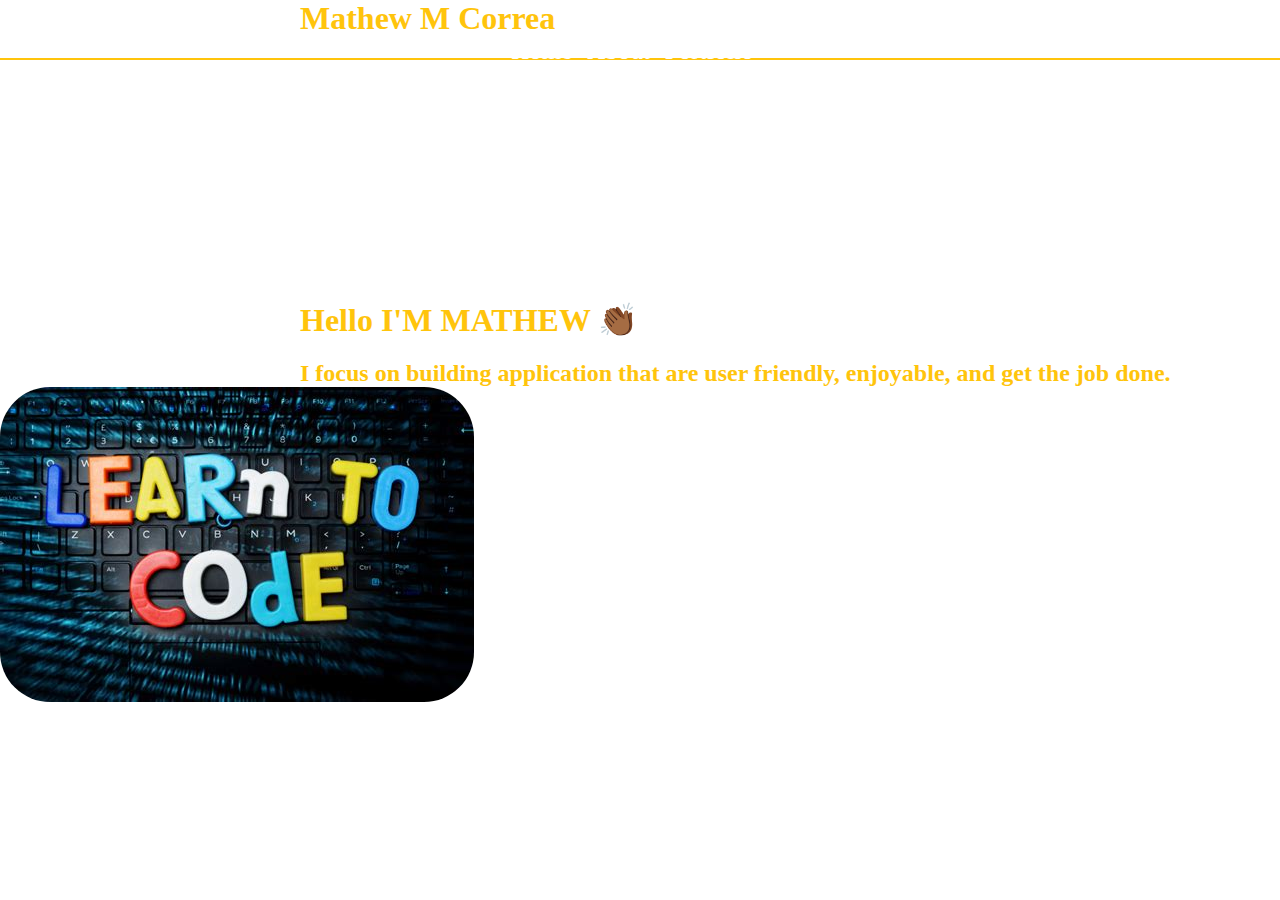
<file: index.html>
<!DOCTYPE html>
<html lang="en">
  <head>
    <meta charset="UTF-8" />
    <meta name="viewport" content="width=device-width, initial-scale=1.0" />
    <link rel="stylesheet" href="style.css" />
    <title>Document</title>
    <script src="script.js" defer></script>
  </head>
  <body>
    <section class="hero">
      <nav class="navbar">
        <h1 class="logo">Mathew M Correa</h1>
        <ul>
          <li>Home</li>
          <li>About</li>
          <li>Portfolio</li>
        </ul>
      </nav>
      <h1 class="intro">Hello I'M MATHEW 👏🏾</h1>
      <h2 class="job">
        I focus on building application that are user friendly, enjoyable, and
        get the job done.
      </h2>
      <img src="image/code.jpg" alt="code" />
    </section>
  </body>
</html>
</file>
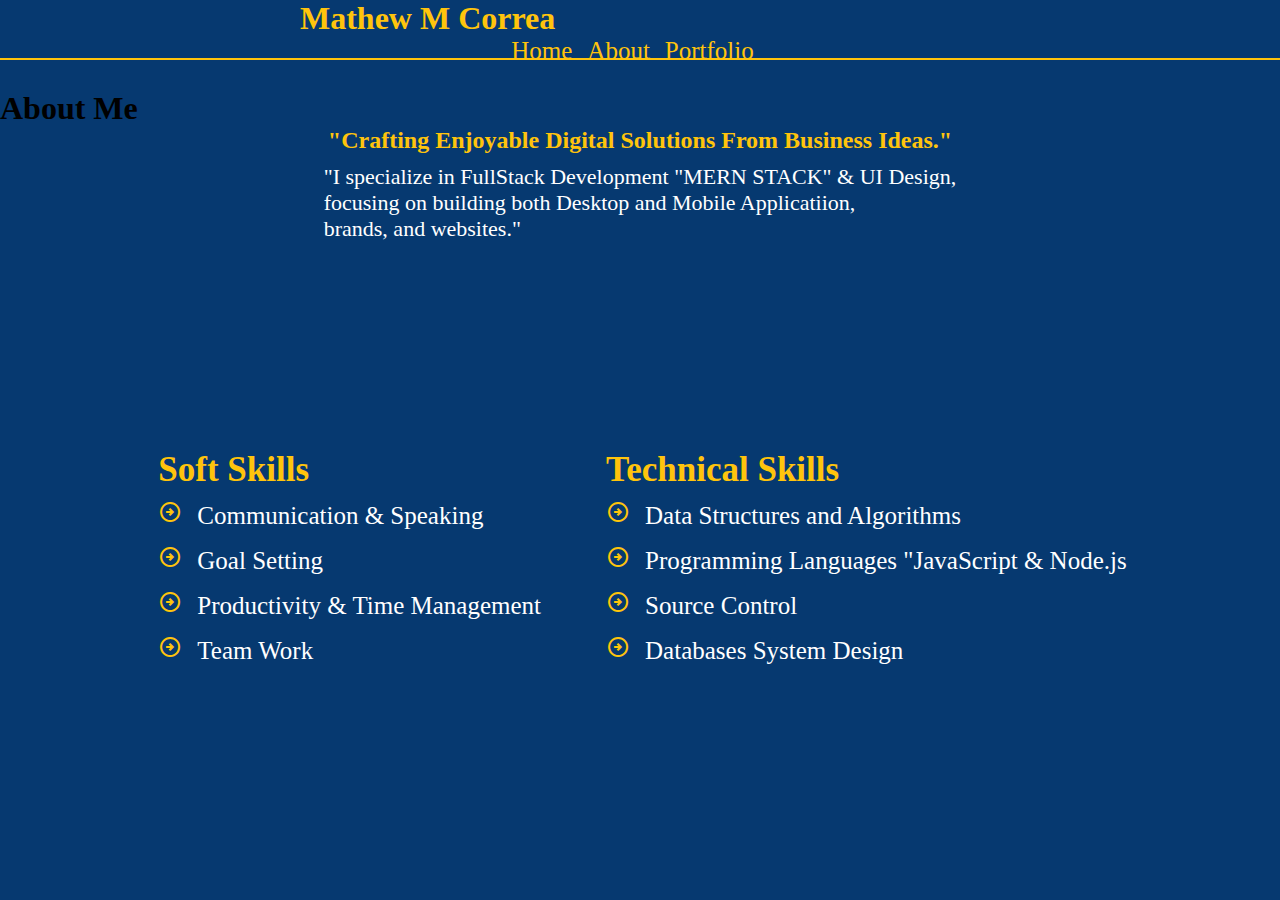
<file: about.html>
<!DOCTYPE html>
<html lang="en">
  <head>
    <meta charset="UTF-8" />
    <meta name="viewport" content="width=device-width, initial-scale=1.0" />
    <link
      rel="stylesheet"
      href="https://fonts.googleapis.com/css2?family=Material+Symbols+Outlined:opsz,wght,FILL,GRAD@20..48,100..700,0..1,-50..200"
    />
    <link rel="stylesheet" href="style.css" />
    <title>Document</title>
    <script src="script.js" defer></script>
  </head>
  <body>
    <section id="about">
      <nav class="navbar">
        <h1 class="logo">Mathew M Correa</h1>
        <ul>
          <li><a href="index.html">Home</a></li>
          <li><a href="about.html">About</a></li>
          <li><a href="portfolio.html">Portfolio</a></li>
        </ul>
      </nav>

      <div class="about-container">
        <h1 class="us">About Me</h1>
        <h2 class="theme">
          "Crafting Enjoyable Digital Solutions From Business Ideas."
        </h2>
        <p>
          "I specialize in FullStack Development "MERN STACK" & UI Design,<br />
          focusing on building both Desktop and Mobile Applicatiion,<br />
          brands, and websites."
        </p>
      </div>
      <div class="skill-container">
        <div class="soft-skill">
          <ol class="soft">
            <h1 class="header">Soft Skills</h1>
            <li>
              <span class="material-symbols-outlined"> arrow_circle_right </span
              >Communication & Speaking
            </li>
            <li>
              <span class="material-symbols-outlined"> arrow_circle_right </span
              >Goal Setting
            </li>
            <li>
              <span class="material-symbols-outlined"> arrow_circle_right </span
              >Productivity & Time Management
            </li>
            <li>
              <span class="material-symbols-outlined"> arrow_circle_right </span
              >Team Work
            </li>
          </ol>
        </div>
        <div class="tech-skill">
          <ol class="tech">
            <h1 class="header">Technical Skills</h1>
            <li>
              <span class="material-symbols-outlined"> arrow_circle_right </span
              >Data Structures and Algorithms
            </li>
            <li>
              <span class="material-symbols-outlined"> arrow_circle_right </span
              >Programming Languages "JavaScript & Node.js
            </li>
            <li>
              <span class="material-symbols-outlined"> arrow_circle_right </span
              >Source Control
            </li>
            <li>
              <span class="material-symbols-outlined"> arrow_circle_right </span
              >Databases System Design
            </li>
          </ol>
        </div>
      </div>
    </section>
  </body>
</html>
</file>
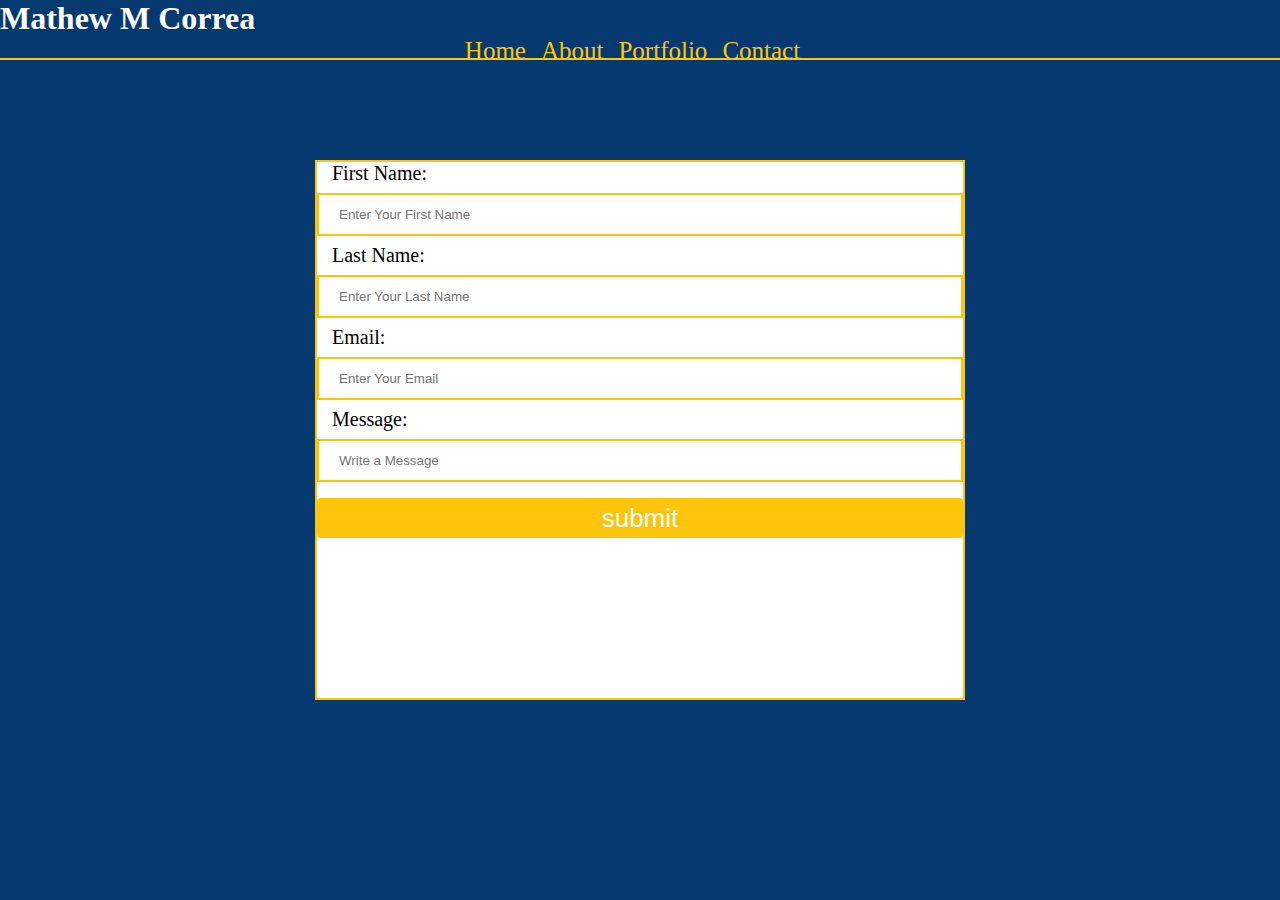
<file: contact.html>
<!DOCTYPE html>
<html lang="en">
  <head>
    <meta charset="UTF-8" />
    <meta name="viewport" content="width=device-width, initial-scale=1.0" />
    <link rel="stylesheet" href="style.css" />
    <title>Contact</title>
  </head>
  <body>
    <section id="contact">
      <nav class="navbar">
        <h1 id="logo">Mathew M Correa</h1>
        <ul>
          <li><a href="index.html">Home</a></li>
          <li><a href="about.html">About</a></li>
          <li><a href="portfolio.html">Portfolio</a></li>
          <li><a href="contact.html">Contact</a></li>
        </ul>
      </nav>
      <div class="form-container">
        <form id="form" action="success.html">
          <label for="fname">First Name:</label>
          <input type="text" id="fname" placeholder="Enter Your First Name" />

          <label for="lname">Last Name:</label>
          <input type="text" id="lname" placeholder="Enter Your Last Name" />

          <label for="email">Email:</label>
          <input type="email" id="email" placeholder="Enter Your Email" />

          <label for="message">Message:</label>
          <input type="text" id="message" placeholder="Write a Message" />

          <input type="submit" value="submit" />
        </form>
      </div>
    </section>
  </body>
</html>
</file>
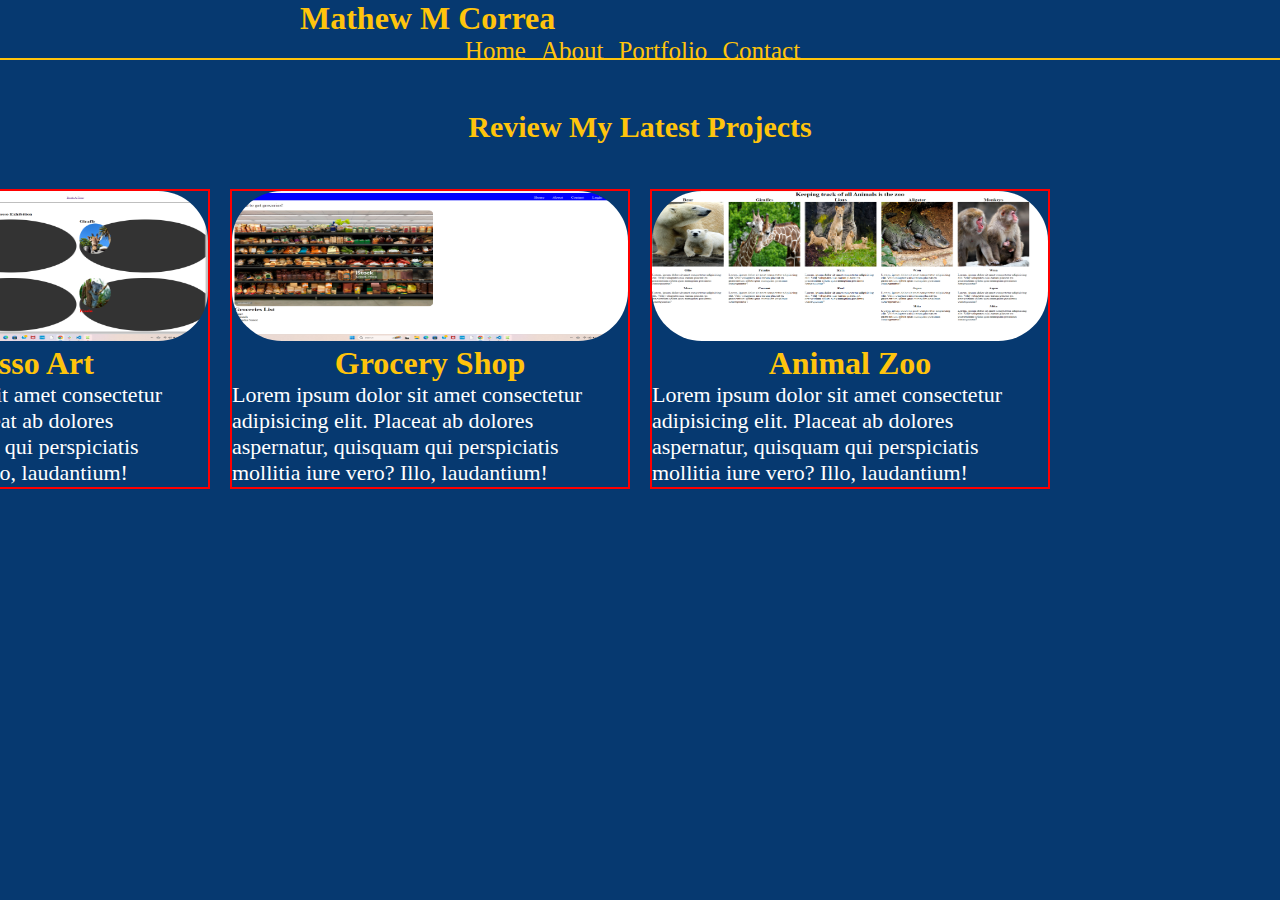
<file: portfolio.html>
<!DOCTYPE html>
<html lang="en">
  <head>
    <meta charset="UTF-8" />
    <meta name="viewport" content="width=device-width, initial-scale=1.0" />
    <link rel="stylesheet" href="style.css" />
    <title>Document</title>
    <script src="script.js" defer></script>
  </head>
  <body>
    <section id="portfolio">
      <nav class="navbar">
        <h1 class="logo">Mathew M Correa</h1>
        <ul>
          <li><a href="index.html">Home</a></li>
          <li><a href="about.html">About</a></li>
          <li><a href="portfolio.html">Portfolio</a></li>
          <li><a href="contact.html">Contact</a></li>
        </ul>
      </nav>
      <h1 class="project">Review My Latest Projects</h1>
      <div class="portfolio-container">
        <div class="portfolio">
          <img src="image/Piccasso.png" class="images" alt="Piccasso Art" />
          <div class="detail">
            <h1 class="title">Piccasso Art</h1>
            <p class="description">
              Lorem ipsum dolor sit amet consectetur adipisicing elit. Placeat
              ab dolores aspernatur, quisquam qui perspiciatis mollitia iure
              vero? Illo, laudantium!
            </p>
          </div>
        </div>

        <div class="portfolio">
          <img src="image/Groceries.png" class="images" alt="Grocery Shop" />
          <div class="detail">
            <h1 class="title">Grocery Shop</h1>
            <p class="description">
              Lorem ipsum dolor sit amet consectetur adipisicing elit. Placeat
              ab dolores aspernatur, quisquam qui perspiciatis mollitia iure
              vero? Illo, laudantium!
            </p>
          </div>
        </div>
        <div class="portfolio">
          <img src="image/Zoo.png" class="images" alt="Animal Zoo" />
          <div class="detail">
            <h1 class="title">Animal Zoo</h1>
            <p class="description">
              Lorem ipsum dolor sit amet consectetur adipisicing elit. Placeat
              ab dolores aspernatur, quisquam qui perspiciatis mollitia iure
              vero? Illo, laudantium!
            </p>
          </div>
        </div>
      </div>
    </section>
  </body>
</html>
</file>
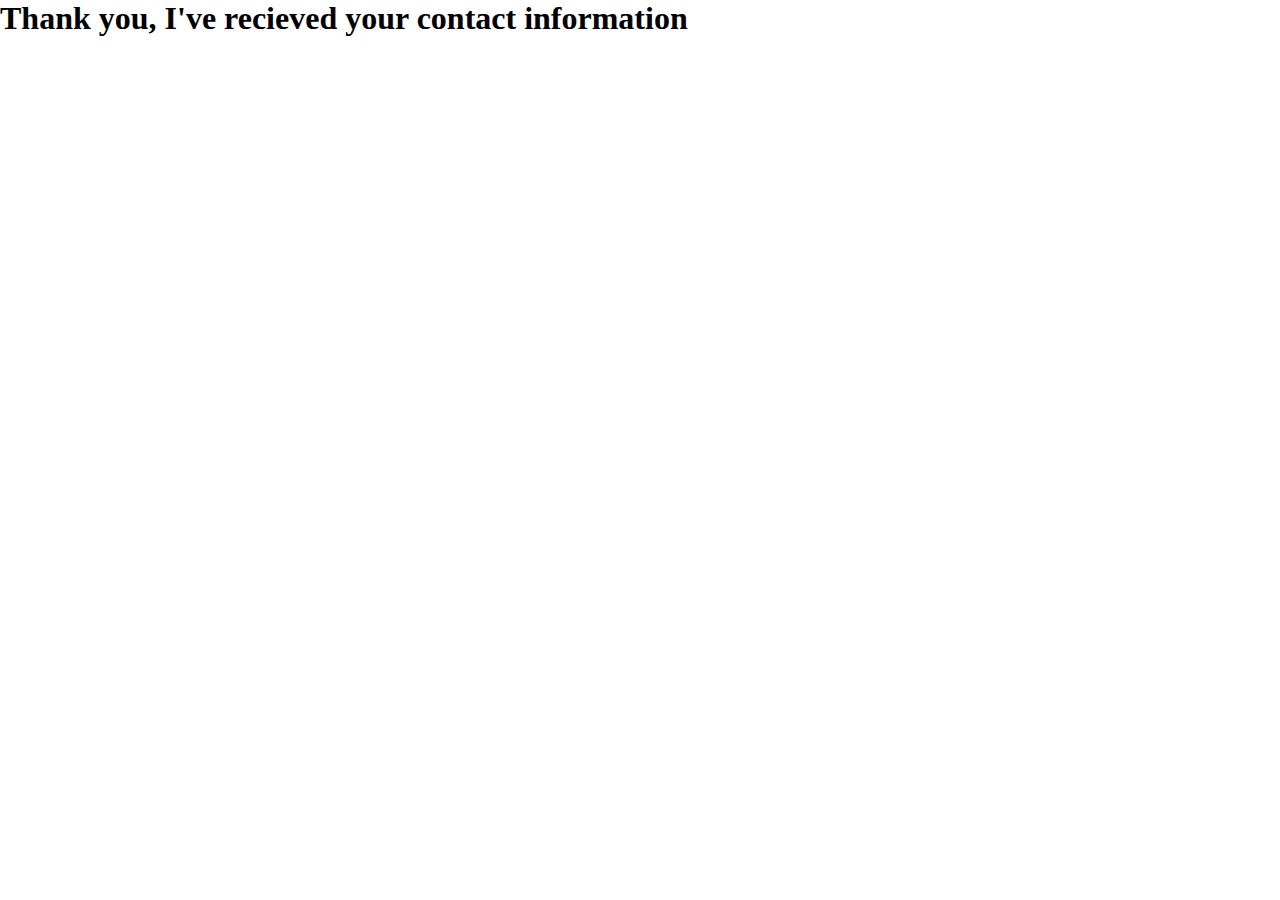
<file: success.html>
<!DOCTYPE html>
<html lang="en">
  <head>
    <meta charset="UTF-8" />
    <meta name="viewport" content="width=device-width, initial-scale=1.0" />
    <link rel="stylesheet" href="style.css" />
    <script src="script.js" defer></script>
    <title>Document</title>
  </head>
  <body>
    <h1>Thank you, I've recieved your contact information</h1>
  </body>
</html>
</file>
<file: style.css>
/* ///////////////////////////// */
/* Css reset */
/* ///////////////////////////////// */

* {
  padding: 0;
  margin: 0;
  box-sizing: border-box;
}

/* //////////////////////////////////// */
/* Styling the Index Page */
/* ////////////////////////////////////////// */

#hero {
  width: 100vw;
  height: 100vh;
  background-color: #063970;
}

.navbar {
  width: 100%;
  height: 60px;
  color: #fff;
  border-bottom: 2px solid #ffc40c;
}

ul {
  display: flex;
  justify-content: center;
  color: #fff;
}

li {
  list-style: none;
  margin-right: 15px;
  color: #fff;
  border: 1px thin #ffc;
}

a {
  text-decoration: none;
  list-style: none;
  color: #ffc40c;
}

a:hover {
  background-color: #ffc40c;
  color: #063970;
  border-radius: 15px;
  padding: 10px;
}

.logo {
  margin-left: 300px;
  color: #ffc40c;
}

.intro {
  font-size: larger bold;
  margin-top: 250px;
  margin-left: 300px;
  line-height: 20px;
  color: #ffc40c;
}

.job {
  margin-top: 30px;
  margin-left: 300px;
  color: #ffc40c;
}

.img {
  display: flex;
  justify-content: center;
  margin: 20px;
}

img {
  border-radius: 50px;
}

/* //////////////////////////// */
/* About Page Styling */
/* ///////////////////////////////// */

#about {
  width: 100vw;
  height: 100vh;
  background-color: #063970;
}

.about-container {
  height: 300px;
  margin-top: 30px;
}
.me {
  color: #ffc40c;
  font-size: 30px;
  margin-top: 100px;
  display: flex;
  justify-content: center;
  align-items: center;
}

.theme {
  color: #ffc40c;
  padding-bottom: 10px;
  display: flex;
  justify-content: center;
  align-items: center;
}

p {
  color: #fff;
  font-size: 22px;
  display: flex;
  justify-content: center;
  align-items: center;
}

.skill-container {
  height: 300px;
  margin-top: 20px;
  display: flex;
  justify-content: center;
}

.soft {
  margin-top: 20px;
  margin-right: 15px;
  padding-left: 20px;
}

.tech {
  margin-top: 20px;
  margin-left: 15px;
  padding-left: 20px;
}

.header {
  font-size: 35px;
  color: #ffc40c;
  padding: 20px 0 10px 0;
}

li {
  font-size: 25px;
  padding-bottom: 15px;
}

.material-symbols-outlined {
  color: #ffc40c;
  padding-right: 15px;
}

/* ////////////////////////////////// */
/* Portfolio Page Styling */
/* /////////////////////////////////////// */

#portfolio {
  width: 100vw;
  height: 100vh;
  background-color: #063970;
}

.project {
  color: #ffc40c;
  font-size: 30px;
  padding-bottom: 15px;
  margin-top: 50px;
  display: flex;
  justify-content: center;
  align-items: center;
}

.portfolio-container {
  margin-top: 30px;
  display: grid;
  grid-template-columns: repeat(4, 400px);
  grid-template-rows: 2;
  justify-content: center;
  align-items: center;
  gap: 20px;
}
.portfolio {
  width: 400px;
  height: 300px;
  border: 2px solid red;
}

.images {
  margin: 0 auto;
  width: 100%;
  height: 150px;
}

.title {
  color: #ffc40c;
  display: flex;
  justify-content: center;
  align-items: center;
}

.description {
  /* margin-top: 10px; */
  display: flex;
  justify-content: center;
  /* align-items: center; */
}

/* ////////////////////////////////// */
/* Contact Page Styling */
/* /////////////////////////////////////// */

#contact {
  width: 100vw;
  height: 100vh;
  background-color: #063970;
}

.form-container {
  display: flex;
  justify-content: center;
}

#form {
  background-color: #fff;
  margin-top: 100px;
  border: 2px solid #ffc40c;
  width: 650px;
  height: 60vh;
}

label {
  font-size: 20px;
  margin-top: 50px;
  margin-left: 15px;
}

input[type="text"] {
  width: 100%;
  border: 2px solid #ffc40c;
  padding: 12px 20px;
  margin: 8px 0;
}

input[type="email"] {
  width: 100%;
  border: 2px solid #ffc40c;
  padding: 12px 20px;
  margin: 8px 0;
}
input[type="message"] {
  width: 100%;
  padding: 12px 20px;
  margin: 8px 0;
  box-sizing: border-box;
}

input[type="submit"] {
  width: 100%;
  height: 40px;
  font-size: 26px;
  background-color: #ffc40c;
  color: white;
  margin: 8px 0;
  border: none;
  border-radius: 4px;
  cursor: pointer;
}
</file>
